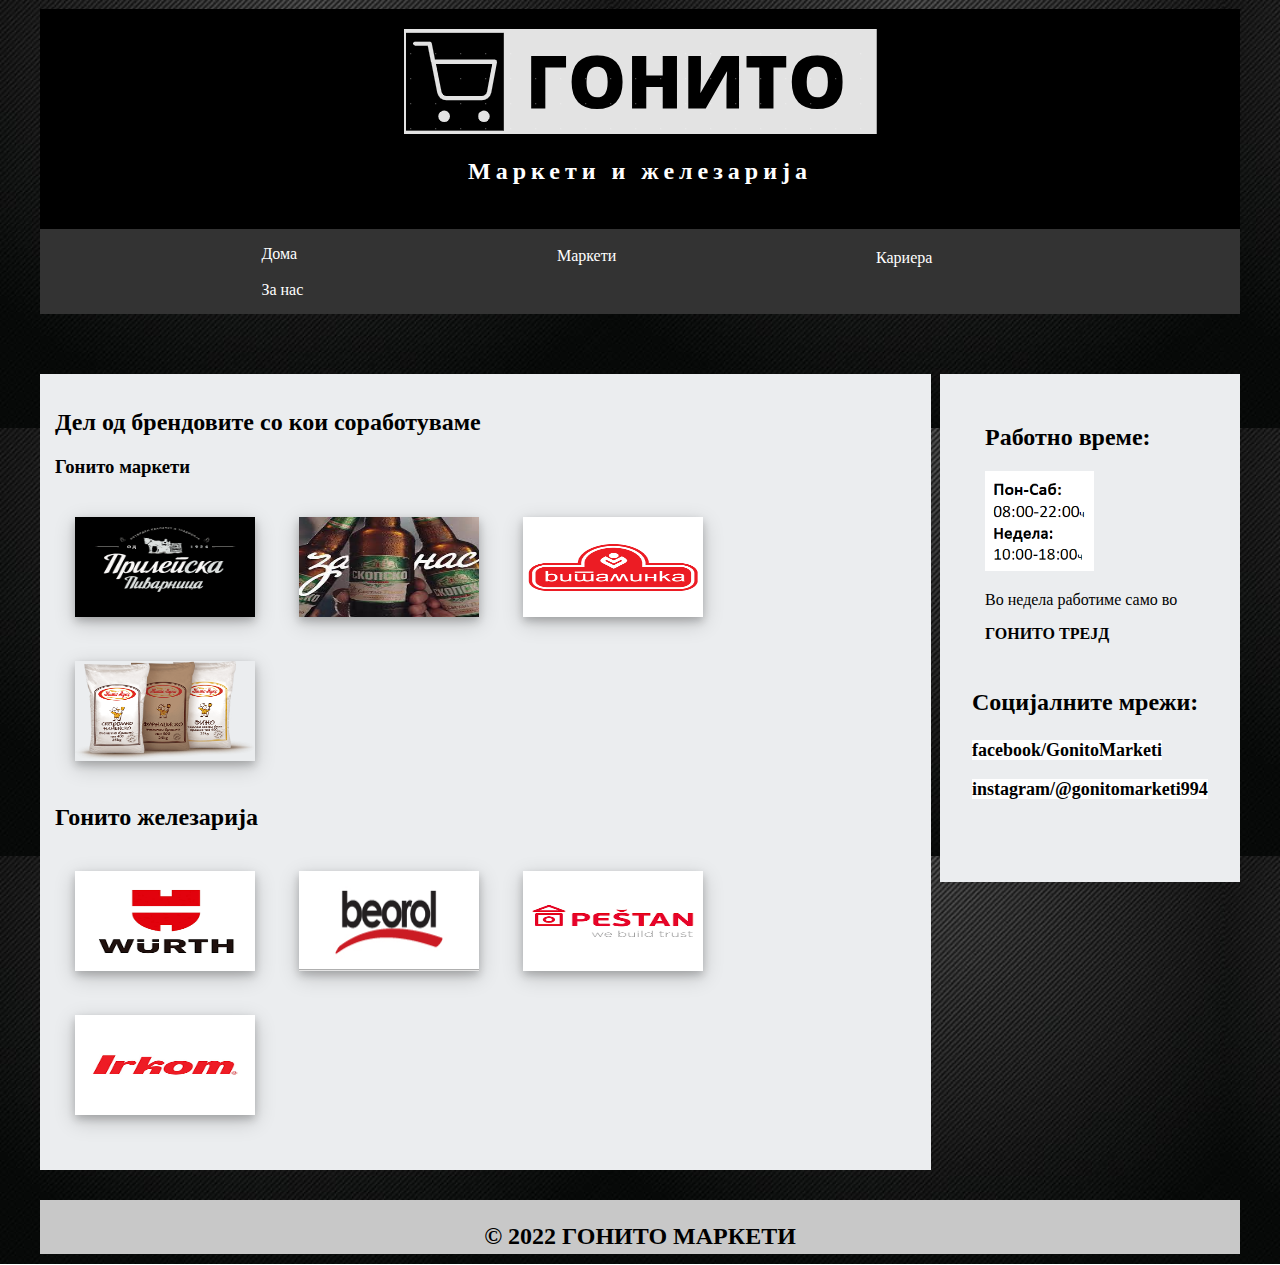
<file: index.html>
<!DOCTYPE html>
<html lang="en">
<head>
    <meta charset="UTF-8">
    <link rel="stylesheet" href="css-new-doma.css">

</head>
<body>

<div class="header">
    <h1></h1>
    <p><b>Маркети и железарија</b> <p>

</div>

<div class="topnav">
    <ul>
    <li> <a href="#">Дома</a> </li>
    <li><a href="MARKETI.html">Маркети</a></li>
    <li><a href="kariera-new.html">Кариера</a></li>
    <li><a href="ZANAS.html">За нас</a></li>
        </ul>
</div>

<div class="row">
    <div class="leftcolumn">
        <div class="cards">
            <h2>Дел од брендовите со кои соработуваме</h2>

            <p><b><h3>Гонито маркети</h3></b></p>
            <a href="https://www.zlatendab.com.mk/" target="_blank"><img src="IMG/pivara.png" class="dab" style="height:100px"></a>

            <a href="https://polnacasa.mk/" target="_blank"><img src="IMG/skopsko.jpg" class="skopsko alt="Skopsko"></a>
           <a href="https://vitaminka.company/" target="_blank">
            <img src="IMG/vitaminka.png" class="vitaminka" style="height:100px"></a>
            <a href="https://zitoluks.com.mk/proizvodi/leb-i-dvopek/" target="_blank"><img src="IMG/брашно.png" class="brashno" style="height:100px"></a>

            <!---------------------------------------------------->

           <div class="metal"> <p><h2> Гонито железарија</h2></p>
            <a href="https://www.wurth.com.mk/" target="_blank">
             <img src="IMG/wurth.png" class="wurthh" style="height:100px"></a>
<a href="https://www.beorol.mk/" target="_blank">
    <img src="IMG/beorol.png" class="beorol" style="height:100px"></a>
                <a href="https://pestan.net/en/" target="_blank">
                <img src="IMG/pestan.png" class="pestann" style="height:100px"></a>

                <a href="https://irkom.rs/" target="_blank">
                    <img src="IMG/irokm.png" class="irkom" style="height:100px"></a>

</div>
            </p>
        </div>

        </div>
    <!-- --------------------------- sega e ova novo da probame -->
    <div class="card">

<!-

    </div>
</div>
<div class="rightcolumn">
    <div class="cardss">
        <h2>Работно време:</h2>
        <img src="IMG/rabotno vreme.png" class="vreme" style="height:100px">
        <p>Во недела работиме само во<b> <p> </p>ГОНИТО ТРЕЈД</b></p>
    </div>
    <div class="card">
    </div>
    <div class="cardi">
      <b><h3>Cоцијалните мрежи:</h3></b>
        <!-- <img src="IMG/socijalni mrezi.png" class="socmrezi" style="height:100px"> -->
        <p> <a href="https://www.facebook.com/gonito.marketi" id="fb"> <b>facebook/GonitoMarketi</b></p></a>
        <p> <a href="https://www.instagram.com/gonitomarketi994/" id="inst"> <b>instagram/@gonitomarketi994</b></p></a>

    </div>
</div>
</div>

<div class="footer">
    <h2>© 2022 ГОНИТО МАРКЕТИ </h2>

</div>

</body>
</html>
</file>
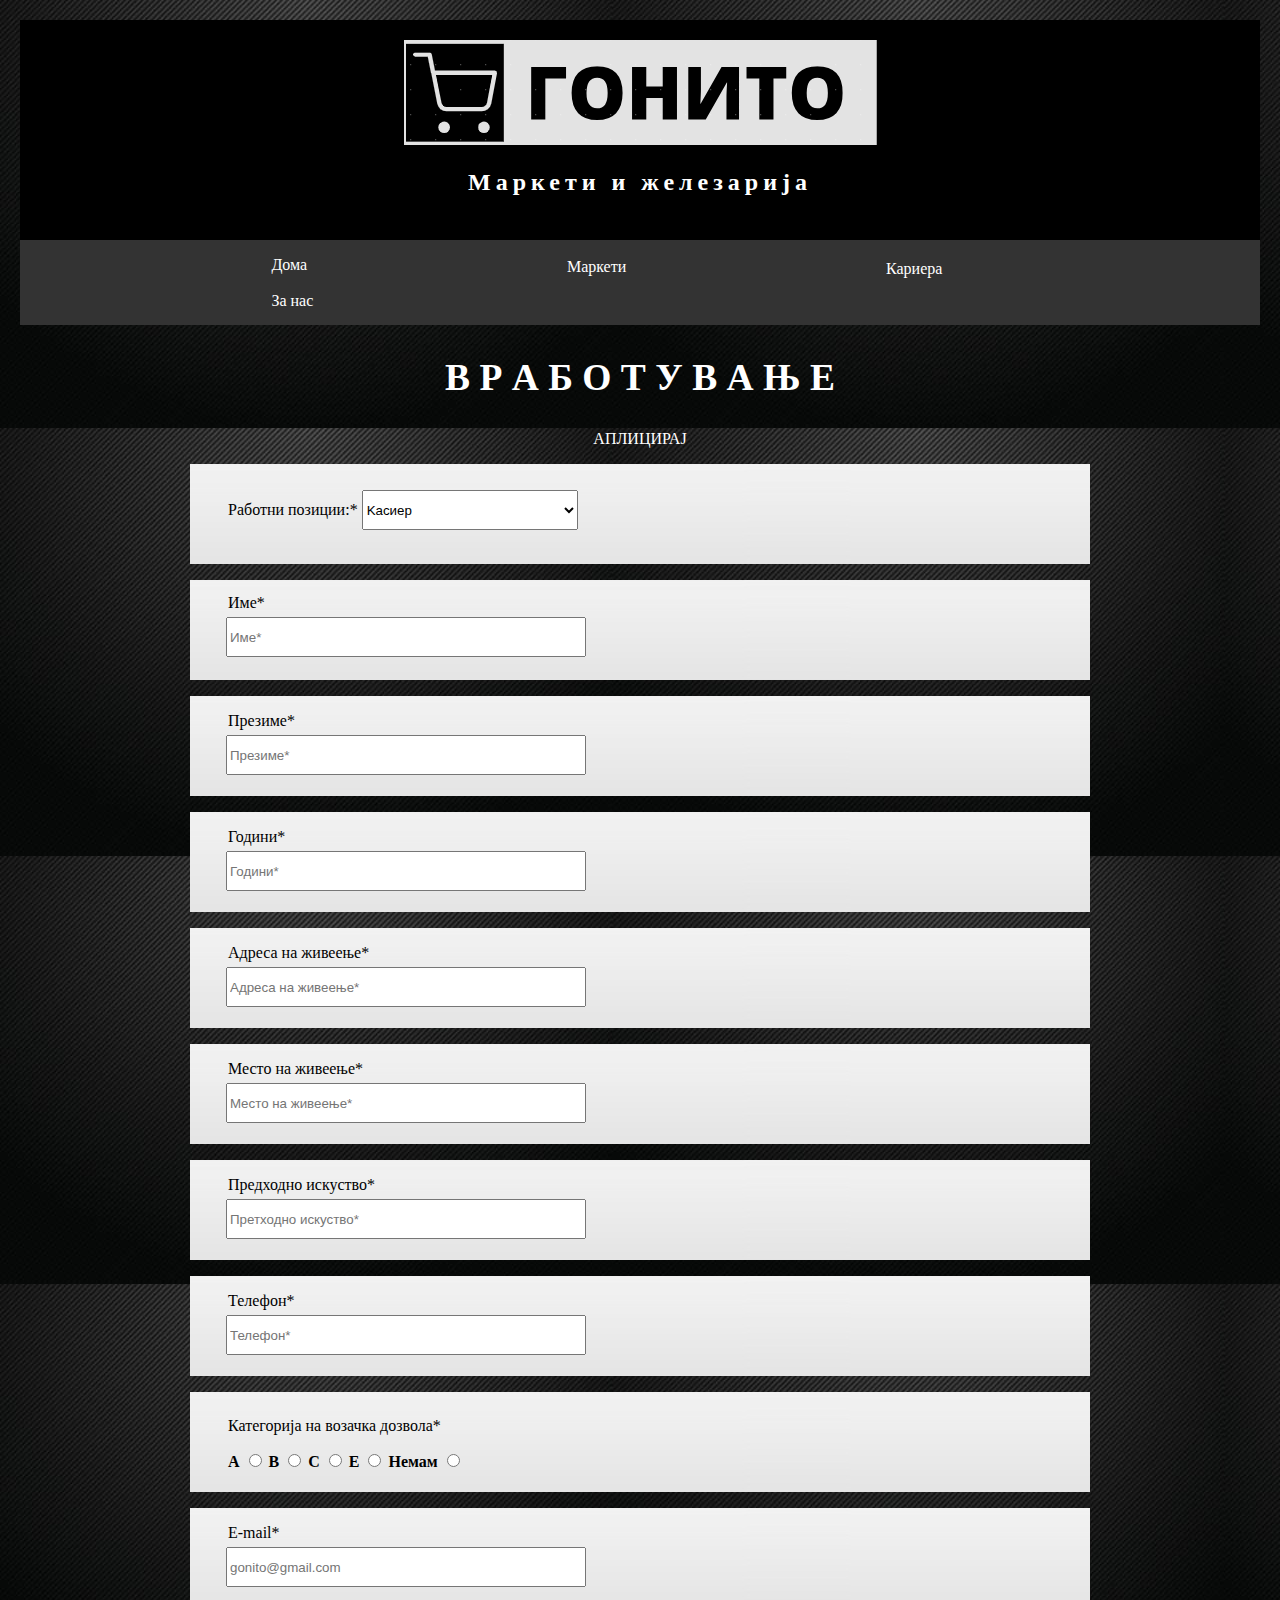
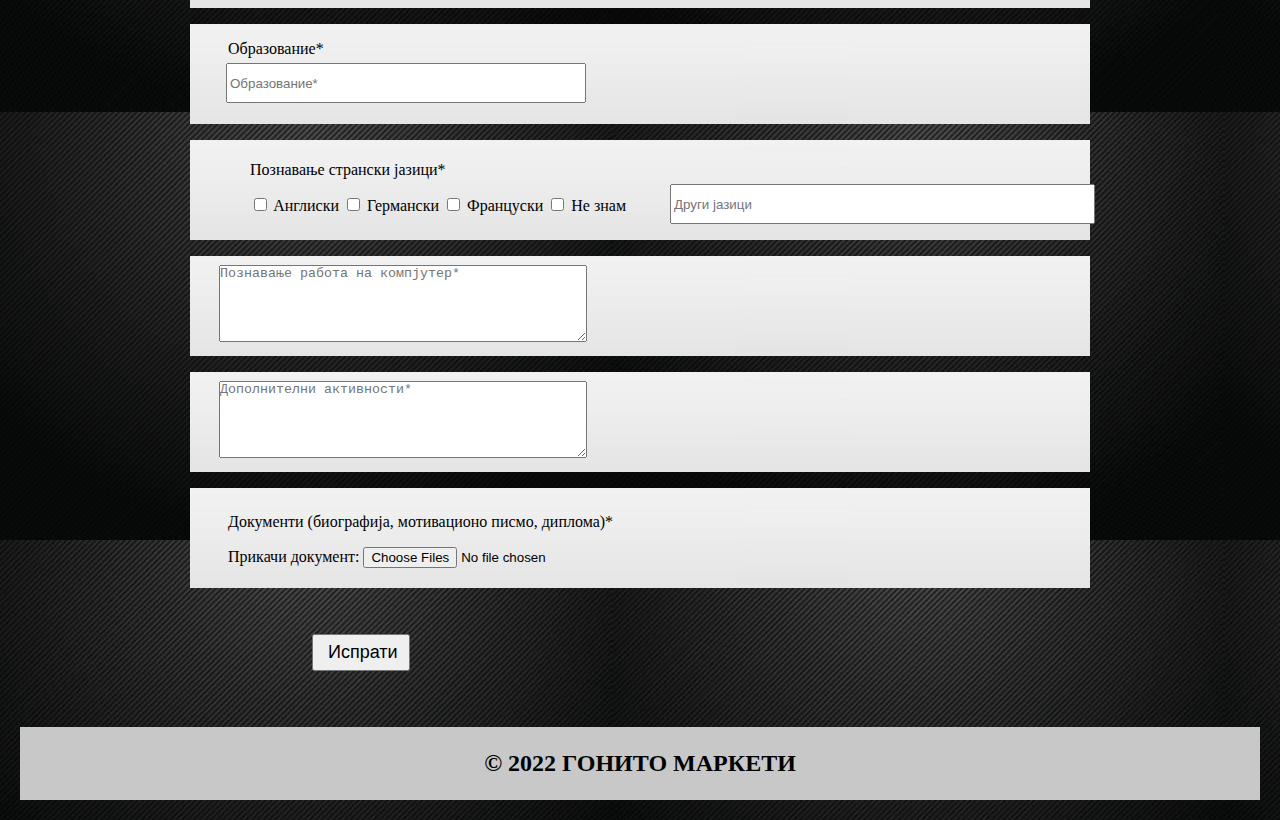
<file: kariera-new.html>
<!DOCTYPE html>
<html lang="en">
<head>
    <meta charset="UTF-8">

    <link rel="stylesheet" href="css-Kariera.css">

</head>
<body>

<div class="header">
    <h1><a href="index.html"> <img src="IMG/logo gonito novo.png"></a></h1>
    <p><b>Маркети и железарија</b> <p>
</div>

<div class="topnav">
    <ul>
        <li> <a href="index.html">Дома</a> </li>
        <li><a href="MARKETI.html">Маркети</a></li>
        <li><a href="#">Кариера</a></li>
        <li><a href="ZANAS.html">За нас</a></li>
    </ul>
</div>
<!-- ----------- Kariera ------->
    <div class="kolonakariera">

            <div class="kolonakarieras">
                <h2>В Р А Б О Т У В А Њ Е</h2>
            </div>
            <div class="apliciraj">
                <p>AПЛИЦИРАЈ</p>
            </div>
                <div class="namej">
                    <div class="opttions">
                    <label for="Работнипозиции"> Работни позиции:*</label>
                    <select id="rab:" class="mor" name="Работнипозиции">
                    <option value="Касиер">Kaсиер</option>
                    <option value="Чистач">Чистач</option>
                    <option value="Магацински работник">Магацински работник</option>
                    </select>
                </div>
                </div>

                <div class="namej">
<div class="names">
    <p>Име*</p>
     <input type="text" name="your-name" value size="38" class="name"
                       aria-required="true" aria-invalid="false" required
                       placeholder="Име*">
</div>
                </div>
<div class="namej">
    <div class="sur">
        <p>Презиме*</p>
        <input type="text" name="your-name" value="" size="40" class="surname"
               aria-required="true" aria-invalid="false" required
               placeholder="Презиме*">
</div>
</div>
        <div class="namej">
            <div class="years">
                <p>Години*</p>
            <input type="text" name="your-name" value size="38" class="year"
                   aria-required="true" aria-invalid="false" required
                   placeholder="Години*">
        </div>
    </div>
<div class="namej">
    <div class="numbers">
        <p>Адреса на живеење*</p>
    <input type="text" name="your-name" value size="40" class="number "
           aria-required="true" aria-invalid="false" required
           placeholder="Адреса на живеење*">
</div>
</div>


                <div class="namej">
                    <div class="live">
                        <p>Место на живеење*</p>
                    <input type="text" name="your-name" value size="40" class=" lives "
                           aria-required="true" aria-invalid="false" required
                           placeholder="Meсто на живеење*">
                </div>
                </div>
                    <div class="namej">
                        <div class="hobi">
                        <p>Предходно искуство*</p>
                        <input type="text" name="your-name" value size="40" class="hobis"
                               aria-required="true" aria-invalid="false" required
                               placeholder="Претходно искуство*">
                    </div>
                    </div>
    <div class="namej">
        <div class="phone">
        <p> Телефон* </p>
        <input type="text" name="your-name" value size="20" class="phonee"
               aria-required="true" aria-invalid="false" required
               placeholder="Телефон*">
    </div>
    </div>
<div class="namej" >
    <div class="radioo">
    <p> Категорија на возачка дозвола*  </p>
    <label><b>A</b></label>
    <input type="radio" name="title" value="A">

    <label><b>B</b></label>
    <input type="radio" name="title" value="B">

    <label><b>C</b></label>
    <input type="radio" name="title" value="C">

    <label><B>E</B></label>
    <input type="radio" name="title" value="E">

    <label><b>Немам</b></label>
    <input type="radio" name="title" value="Nemam">

</div>
</div>
                <div class="namej">
                    <div class="emailo">
                    <p>E-mail*</p>

                    <input type="email" class="email" id="email" name="email"
                           placeholder="gonito@gmail.com" required>
                </div>
                </div>

                <div class="namej">
                    <div class="educations">
                    <p>Образование*</p>
                    <input type="text" name="your-name" value size="40" class="education"
                           aria-required="true" aria-invalid="false" required
                           placeholder="Образование*">
                </div>
                </div>
                <div class="namej">
                    <div class="lng">
                    <p>Познавање странски јазици*</p>
                    <input type="checkbox" id="vehicle1" name="vehicle1" value="eng">
                    <label for="vehicle1"> Aнглиски </label>
                    <input type="checkbox" id="vehicle2" name="vehicle2" value="german">
                    <label for="vehicle2"> Германски</label>
                    <input type="checkbox" id="vehicle3" name="vehicle3" value="franch">
                    <label for="vehicle3"> Француски </label>
                        <input type="checkbox" id="vehicle3" name="vehicle3" value="Idon't know">
                        <label for="vehicle3"> Не знам </label>
                   <br>
                    <input type="text" name="text-834" value="" size="50"
                           class="morelanguage" aria-invalid="false"
                           placeholder="Други јазици">
                </div>
                </div>
        <div class="namej">
            <textarea name="none" cols="38" rows="5"
                      class="computer" aria-required="true" aria-invalid="false" required
                      placeholder="Познавање работа на компјутер*"></textarea>
        </div>

                <div class="namej">
            <textarea name="none" cols="39" rows="5"
                      class="activ" aria-required="true" aria-invalid="false"
                      placeholder="Дополнителни активности*"></textarea>
                </div>

        <div class="namej">
        <div class="selectfile">
            <p> Документи (биографија, мотивационо писмо, диплома)*</p>
        <label for="files">Прикачи документ:</label>
        <input type="file" id="files" name="files" multiple>
</div>


            </div>

        <div class="button">
            <input type="submit"   value="Испрати" class="buttons">
        </div>






<!--
<form action="/action_page.php">
    <label for="fname">First name:</label><br>
    <input type="text" id="fname" name="fname"><br>ssss<br>
    <input type="submit" value="Submit">
</form>
-->
        <div class="footer">
            <h2>© 2022 ГОНИТО МАРКЕТИ </h2>

        </div>



</body>
</html>
</file>
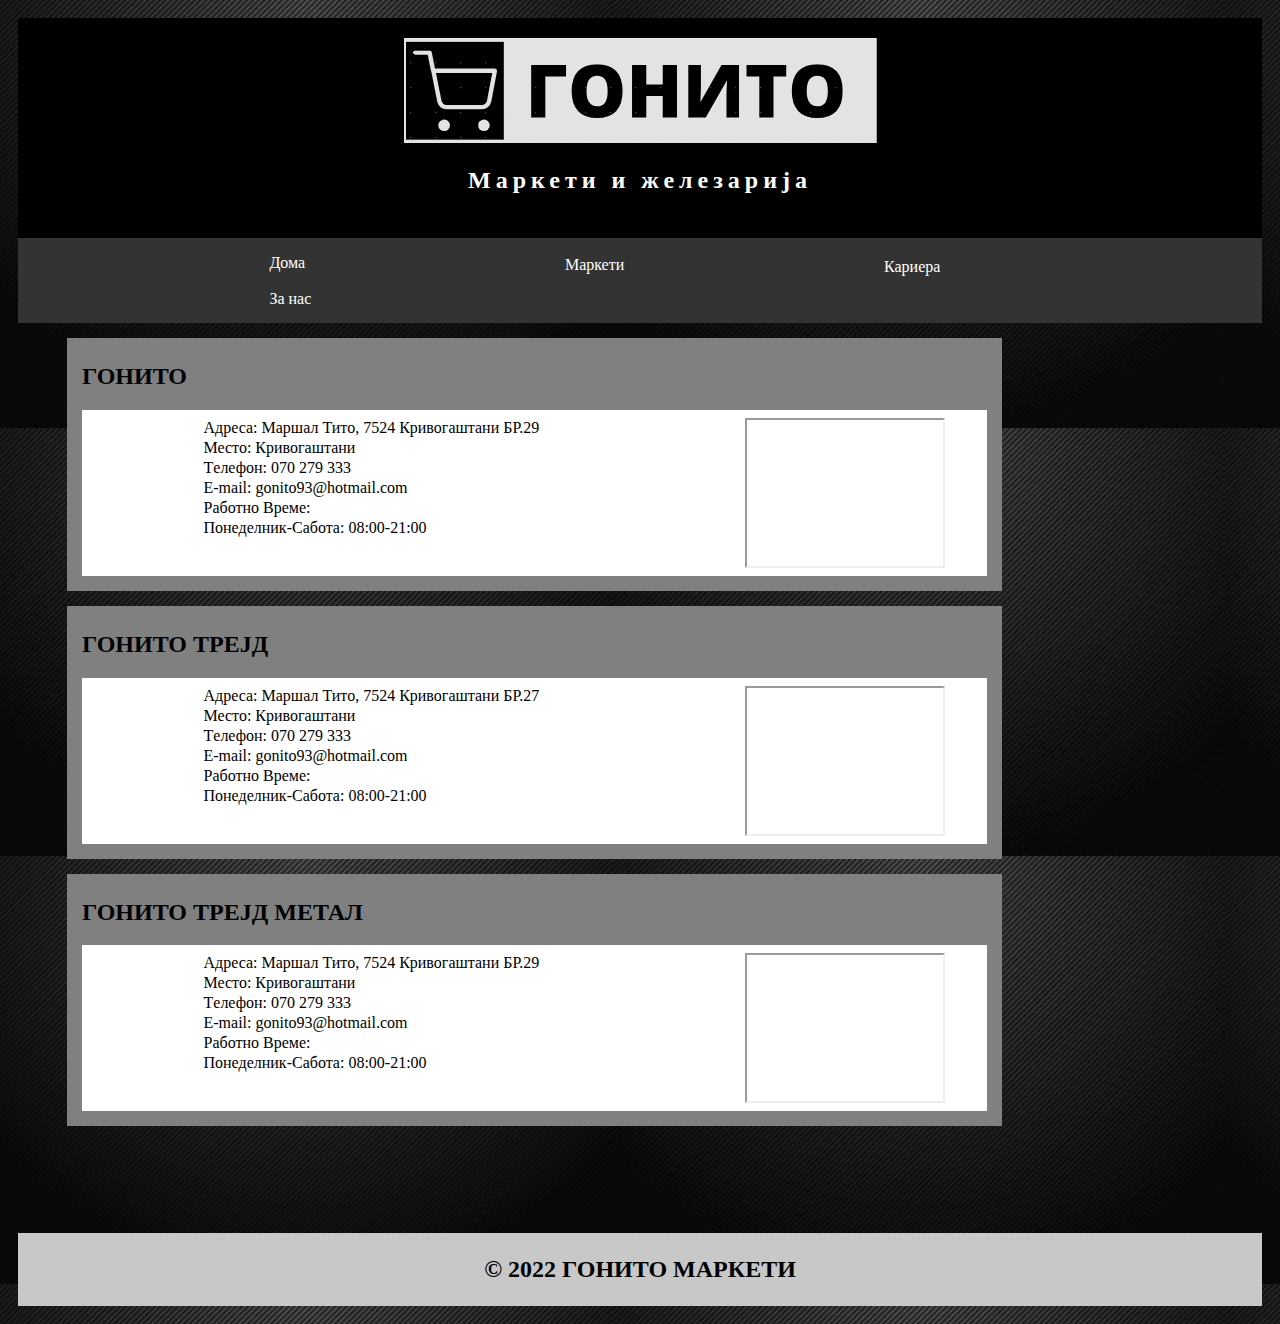
<file: MARKETI.html>
<!DOCTYPE html>
<html lang="en">
<head>
    <meta charset="UTF-8">

    <link rel="stylesheet" href="style-marketi.css">

</head>
<body>

<div class="header">
    <h1><a href="index.html"> <img src="IMG/logo gonito novo.png"></a></h1>
    <p><b>Маркети и железарија</b> <p>
</div>

<div class="topnav">
    <ul>
        <li> <a href="index.html">Дома</a> </li>
        <li><a href="#">Маркети</a></li>
        <li><a href="kariera-new.html">Кариера</a></li>
        <li><a href="ZANAS.html">За нас</a></li>
    </ul>
</div>
<!-- ------------------------------------------ -->
<div class="market_info_container">
    <h2>ГОНИТО</h2>
    <ul>
        <li>Aдреса: Маршал Тито, 7524 Кривогаштани БР.29</li>
        <li>Место: Кривогаштани</li>
        <li>Tелефон: 070 279 333</li>
        <LI>E-mail: gonito93@hotmail.com</LI>
        <li>Работно Време:</li>

        <li>Понеделник-Сабота: 08:00-21:00</li>
        <iframe  class="lokacijagonito" src="https://www.google.com/maps/embed?pb=!1m14!1m8!1m3!1d748.9418385768072!2d21.335949!3d41.335672!3m2!1i1024!2i768!4f13.1!3m3!1m2!1s0x0%3A0x5eabf174e16b3416!2sGonito!5e0!3m2!1sen!2smk!4v1649684159711!5m2!1sen!2smk" width="200" height="150" style="float:right;" allowfullscreen="" loading="lazy" referrerpolicy="no-referrer-when-downgrade"></iframe>


        <!--<iframe class="lokacijagonito"
                src="https://www.google.com/maps/embed?pb=!1m14!1m8!1m3!1d748.
                9418385768072!2d21.335949!3d41.335672!3m2!1i1024!2i768!4f13.1!3
                m3!1m2!1s0x0%3A0x5eabf174e16b3416!2sGonito!5e0!3m2!1sen!2smk!4v16
                49684159711!5m2!1sen!2smk" width="200" height="150"  style="border:1;" allowfullscreen="" loading="lazy" referrerpolicy="no-referrer-when-downgrade">

        </iframe> -->

    </ul>
<div style="float:right">
 <!--   <iframe src="https://www.google.com/maps/embed?pb=!1m14!1m8!1m3!1d748.9418385768072!2d21.335949!3d41.335672!3m2!1i1024!2i768!4f13.1!3m3!1m2!1s0x0%3A0x5eabf174e16b3416!2sGonito!5e0!3m2!1sen!2smk!4v1649684159711!5m2!1sen!2smk" width="200" height="150"  style="border:1;" allowfullscreen="" loading="lazy" referrerpolicy="no-referrer-when-downgrade">

    </iframe> -->



</div>
</div>

<div class="market_info_container">
    <h2>ГОНИТО ТРЕЈД</h2>
    <ul>
        <li>Aдреса: Маршал Тито, 7524 Кривогаштани БР.27</li>
        <li>Место: Кривогаштани</li>
        <li>Tелефон: 070 279 333</li>
        <LI>E-mail: gonito93@hotmail.com</LI>
        <li>Работно Време:</li>
        <li>Понеделник-Сабота: 08:00-21:00</li>


        <iframe class="lokacijagonito" src="https://www.google.com/maps/embed?pb=!1m18!1m12!1m3!1d3338.3880828829083!2d21.32738742562356!3d41.33
        6750398076546!2m3!1f0!2f0!3f0!3m2!1i1024!2i768!4f13.1!3m3!1m2!1s0x0%3A0x65c20d13628a6d7b!2sGonito%
        20Trejd!5e0!3m2!1sen!2smk!4v1649683044201!5m2!1sen!2smk" width="200" height="150"  style="float:right;" allowfullscreen="" loading="lazy" referrerpolicy="no-referrer-when-downgrade">
        </iframe>
    </ul>
    <div style="float:right">
      <!--  <iframe src="https://www.google.com/maps/embed?pb=!1m18!1m12!1m3!1d3338.3880828829083!2d21.32738742562356!3d41.336750398076546!2m3!1f0!2f0!3f0!3m2!1i1024!2i768!4f13.1!3m3!1m2!1s0x0%3A0x65c20d13628a6d7b!2sGonito%20Trejd!5e0!3m2!1sen!2smk!4v1649683044201!5m2!1sen!2smk" width="200" height="150" style="border:1;" allowfullscreen="" loading="lazy" referrerpolicy="no-referrer-when-downgrade">
        </iframe>
-->
</div>
    </div>

<div class="market_info_container">
    <h2>ГОНИТО ТРЕЈД MЕТАЛ</h2>
    <ul>
        <li>Aдреса: Маршал Тито, 7524 Кривогаштани БР.29</li>
        <li>Место: Кривогаштани</li>
        <li>Tелефон: 070 279 333</li>
        <LI>E-mail: gonito93@hotmail.com</LI>
        <li>Работно Време:</li>
        <li>Понеделник-Сабота: 08:00-21:00</li>
        <iframe class="lokacijagonito" src="https://www.google.com/maps/embed?pb=!1m14!1m8!1m3!1d1497.8830332642353!2d21.335986!3d41.3357!3m2!1i1024!2i768!4f13.1!3m3!1m2!1s0x0%3A0x381f7574d2900119!2sGonito%203!5e0!3m2!1sen!2smk!4v1649685032637!5m2!1sen!2smk" width="200" height="150" style="border:1;" allowfullscreen="" loading="lazy" referrerpolicy="no-referrer-when-downgrade"></iframe>

    </ul>
</div>





<!--
<h1> Гонито маркети се наоѓаат на 2 локации </h1>
    <p>Постојат 3 маркети од кои 2 се за прехрана а едниот е железарија</p>
    <div class="lokacija"><p> <h2>Гонито се наоѓа на излезот на општина Кривогаштани на патот за Прилеп.</h2></p>

       <iframe src="https://www.google.com/maps/embed?pb=!1m14!1m8!1m3!1d748.9418385768072!2d21.335949!3d41.335672!3m2!1i1024!2i768!4f13.1!3m3!1m2!1s0x0%3A0x5eabf174e16b3416!2sGonito!5e0!3m2!1sen!2smk!4v1649684159711!5m2!1sen!2smk" width="200" height="150" style="border:1;" allowfullscreen="" loading="lazy" referrerpolicy="no-referrer-when-downgrade"></iframe>
        </div>
   <!- <hr> -->
<!--
    <div class="lokacija">  <p><h3> Гонито Трејд се наоѓа во центарот на општина Кривогаштани</h3></p>
    <iframe src="https://www.google.com/maps/embed?pb=!1m18!1m12!1m3!1d3338.3880828829083!2d21.32738742562356!3d41.336750398076546!2m3!1f0!2f0!3f0!3m2!1i1024!2i768!4f13.1!3m3!1m2!1s0x0%3A0x65c20d13628a6d7b!2sGonito%20Trejd!5e0!3m2!1sen!2smk!4v1649683044201!5m2!1sen!2smk" width="200" height="150" style="border:1;" allowfullscreen="" loading="lazy" referrerpolicy="no-referrer-when-downgrade">
    </iframe>
<hr>
       <p> Гонито Трејд се наоѓа во центарот на општина Кривогаштани</p>-->
<!------------------------------------------------------------------------------ --
<div class="lokacija"> <p>Гонито трејд метал е една од најголемите железарии во пелагонискиот дел
таа се наоѓа на излезот на општина Кривогаштани и е сместена исто така до Гонито.</p>
<p>Ги има едни од најдобрите брендови за водовод,ламинат,куќни алати идр</p>
    <iframe src="https://www.google.com/maps/embed?pb=!1m14!1m8!1m3!1d1497.8830332642353!2d21.335986!3d41.3357!3m2!1i1024!2i768!4f13.1!3m3!1m2!1s0x0%3A0x381f7574d2900119!2sGonito%203!5e0!3m2!1sen!2smk!4v1649685032637!5m2!1sen!2smk" width="200" height="150" style="border:1;" allowfullscreen="" loading="lazy" referrerpolicy="no-referrer-when-downgrade"></iframe>

</div>

-->
<div class="footer">
    <h2>© 2022 ГОНИТО МАРКЕТИ </h2>

</div>


</body>
</html>
</file>
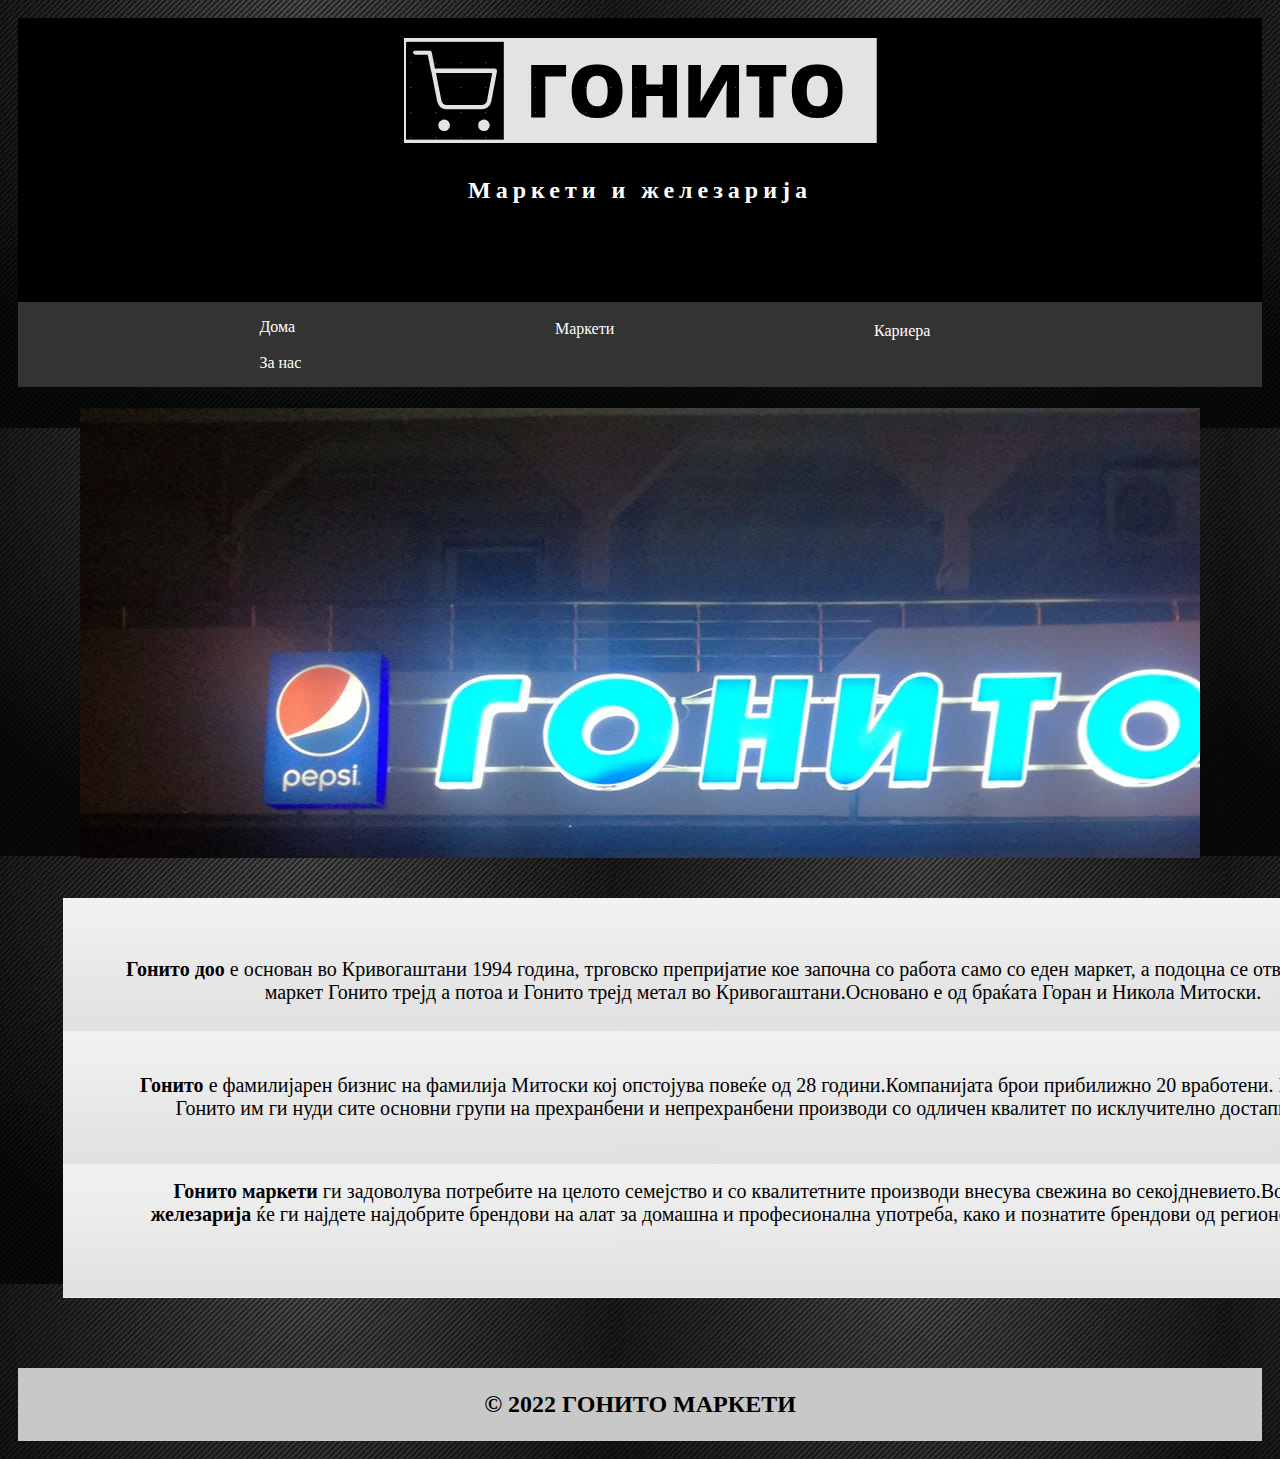
<file: ZANAS.html>
<!DOCTYPE html>
<html lang="en">
<head>
    <meta charset="UTF-8">
    <link rel="stylesheet" href="css-zanas.css">


</head>
<body>

<div class="header">
    <h1><a href="index.html"> <img src="IMG/logo gonito novo.png"></a></h1>
    <p><b>Маркети и железарија</b> <p>
</div>

<div class="topnav">
    <ul>
        <li> <a href="index.html">Дома</a> </li>
        <li><a href="MARKETI.html">Маркети</a></li>
        <li><a href="kariera-new.html">Кариера</a></li>
        <li><a href="#">За нас</a></li>
    </ul>
</div>

<!---------------------------------------->
<div class="glavendel">
    <div class="imgs">
        <h1></h1>
    </div>
    </div>

<div class="page">
    <div class="text">
        <div class="tex1"><p><strong> Гонито доо </strong> е основан во Кривогаштани 1994 година,
            трговско препријатие кое започна со работа само со
            еден маркет, а подоцна се отвара уште еден маркет Гонито трејд
            а потоа и Гонито трејд метал во Кривогаштани.Основано е од браќата
            Горан и Никола Митоски.</p> </div>

       <div class="tex2"> <p> <strong> Гонито </strong> е фамилијарен бизнис на фамилија Митоски
            кој опстојува повеќе од 28 години.Компанијата  брои прибилижно 20 вработени. Компанијата
            Гонито им ги нуди сите основни групи на прехранбени и непрехранбени производи
            со одличен квалитет по исклучително достапни цени.</p> </div>

        <div class="tex3"><p><strong> Гонито маркети </strong>  ги задоволува
            потребите на целото семејство и со квалитетните производи внесува свежина во
            секојдневието.Во <strong> Гонито железарија</strong> ќе ги најдете најдобрите брендови на алат за домашна и
            професионална употреба, како и познатите брендови од регионот и светот.</p> </div>
    </div>

</div>
</div>












<div class="footer">
    <h2>© 2022 ГОНИТО МАРКЕТИ </h2>

</div>

</body>
</html>
</file>
<file: css-new-doma.css>
* {
    box-sizing: border-box;

}
.header p b{
    color: white;
    text-style: 15px;
}
body {
    font-family: Times New Roman, serif;
    background-image: url('IMG/crna pozadina.jpg');
    padding: 10px;
    margin: -1px 30px;
    /* background: white; */
}

.header {
    padding: 20px 25px;
    text-align: center;
    background: black;

}

.header h1 {

    background-image: url("IMG/logo gonito novo.png");
    background-image: no-repeat;
    width: 473px;
    height: 105px;
    margin: auto;
    padding: 0px;
}
.header p {
    font-size: 24px;
    letter-spacing: 5px;
}
ul {
    list-style-type: none;
    margin: 0;
    padding: 8px 0px;
    overflow: hidden;
    background-color: #333;
}

li {
    float: center;
    padding: 1px 91.5px;
}

li a {
    display: block;
    color: white;
    text-align: center;
    padding: 7px 129.9px;
    text-decoration: none;
    float: left;
}

li a:hover {
    background-color: grey;
}

/* Left column */
.leftcolumn {
    float: left;
    width: 75%;
}

/* Right column */
.rightcolumn {
    float: left;
    width: 25%; /*25*/
    height: 508px;
    background-color: #EBEDEF;
    padding-left: 25px; /* 20 */
    margin-top: 40.3px; /*50.3*/

}


.card {
    background-color: #333;
    padding:-30px;
    margin-top: 20px; /* 60 */

}
.cardss {
    padding: -40px 10px;
    margin: 30px 20px;
    background:;
    float: left;
    padding-left: -20px;
}
.cards {
    background-color: #EBEDEF;
    padding: 15px 15px;
    margin-top:  40px; /*39.9*/

    width: 99%; /* 99 */
}
.cardi {
    background-color:;
    padding: 30px 47px;
    color: black;
    margin: -10px -40px;


}
.cardi h3{
    font-size: 24px;
}
.cardi p {
    font-size: 18px;
    font-family:verdana;
    color: black;

}
#fb {
    text-decoration: none;
    color:black;
    background: white;


}
#inst {
    background: white;
    text-decoration: none;
    color: black;

}
/* Clear floats after the columns */
.row:after {
    content: " ";
    display: table;
    clear: both;
}

/* Footer */
.footer {
    padding: 3px 0px; /* 30 */
    text-align: center;
    height: 54px;
    background:  #C8C8C8;

    margin-top: 30px;

}
.footer .h2 {
    text-decoration: overline;
}



@media screen and (max-width: 800px) {
    .leftcolumn, .rightcolumn {
        width: 100%;
        padding: 0;
    }
}

@media screen and (max-width: 400px) {
    .topnav a {
        float: none;
        width: 100%;
    }
}

.dab {
    width: 180px;
    margin: 20px;
    box-shadow: 0 4px 8px 0 rgba(0, 0, 0, 0.2), 0 6px 20px 0 rgba(0, 0, 0, 0.19);
}
.skopsko {
    width: 180px;
    height: 100px;
    margin: 20px;
    box-shadow: 0 4px 8px 0 rgba(0, 0, 0, 0.2), 0 6px 20px 0 rgba(0, 0, 0, 0.19);
}
.vitaminka {
    width: 180px;
    height: 100px;
    margin: 20px;
    box-shadow: 0 4px 8px 0 rgba(0, 0, 0, 0.2), 0 6px 20px 0 rgba(0, 0, 0, 0.19);
}
.brashno {
    width: 180px;
    margin: 20px;
    box-shadow: 0 4px 8px 0 rgba(0, 0, 0, 0.2), 0 6px 20px 0 rgba(0, 0, 0, 0.19);
}
.wurthh {
    width: 180px;
    margin: 20px;
    box-shadow: 0 4px 8px 0 rgba(0, 0, 0, 0.2), 0 6px 20px 0 rgba(0, 0, 0, 0.19);
}
.beorol {
    width: 180px;
    margin: 20px;
    box-shadow: 0 4px 8px 0 rgba(0, 0, 0, 0.2), 0 6px 20px 0 rgba(0, 0, 0, 0.19);
}
.pestann {
    width: 180px;
    margin: 20px;
    box-shadow: 0 4px 8px 0 rgba(0, 0, 0, 0.2), 0 6px 20px 0 rgba(0, 0, 0, 0.19);
}
.irkom {
    width: 180px;
    margin: 20px;
    box-shadow: 0 4px 8px 0 rgba(0, 0, 0, 0.2), 0 6px 20px 0 rgba(0, 0, 0, 0.19);
}
.metal {

}
</file>
<file: css-Kariera.css>
* {
    box-sizing: border-box;

}
.header p b{
    color: white;
    text-style: 15px;
}
body {
    font-family:  Times New Roman , serif;
    background-image: url('IMG/crna pozadina.jpg');
     padding: px;
    padding: 20px;
    margin: 0px;

     /* background: white; */
}

.header {
    padding: 20px 25px;
    text-align: center;
    background: black;

}

.header h1 {

    background-image: url("IMG/logo gonito novo.png");
    background-image: no-repeat;
    width: 473px; /*473*/
    height: 105px;
    margin: auto;
    padding: 0px;
}
.header p {
    font-size: 24px;
    letter-spacing: 5px;
}

ul {
    list-style-type: none;
    margin: 0;
    padding: 8px 30px;
    overflow: hidden;
    background-color: #333;
}

li {
    float: center;
    padding: 1px 91.5px;
}

li a {
    display: block;
    color: white;
    text-align: center;
    padding: 7px 129.9px;
    text-decoration: none;
    float: left;
}

li a:hover {
    background-color: grey;
}
.footer {
    padding: 3px 0px; /* 30 */
    text-align: center;
    background: #C8C8C8;
    margin-top: 30px;

}
.footer .h2 {
    text-decoration: overline;

}
.apliciraj #rab {
    padding: 20px;
    margin: 20px;
}
.namej{
    padding: 20px 40px;
    margin: auto;
    margin-top: 16px;
    background-image: url('IMG/marketi_info_pozadina.jpg');
    width: 900px; /*1100px; /* 900px ama ima prob */
    height: 100px;

}

.name {
    width: 250px;
    height: 60px;
    margin: -4px;
    padding: -11px;
}
.activ{
    width: 368px;
    padding: 0px;
    margin: -11px;

}
.computer {
    width: 368px;
    margin: -11px;
    padding: 0px;
}
.morelanguage {
    margin: -31px 420px;
    float: left;
    padding: -6px -4px;
    height: 40px;
}
.lng {
    margin: -15px 20px;
    float: left;
}
.education{
    margin: -11px -2px;
    padding: -10px -20px;
    float: left;
    width: 360px;
    height: 40px;
}
.educations {
    margin: -20px -2px;
    padding: -10px -20px;
    float: left;
    width: 360px;
    height: 40px;
}
.email {
    margin: -11px -2px;
    padding: -10px -20px;
    float: left;
    width: 360px;
    height: 40px;
}
.emailo {
    margin: -20px -2px;
    padding: -10px -20px;
    float: left;
    width: 360px;
    height: 40px;
}
.radioo {
    margin: -11px -2px;
    padding: 10px -20px;
    float: left;

}
.phone {
    margin: -20px -2px;
    padding: 10px -6px;
    float: left;
    width: 380px;
    height: 40px;
}
.phonee{
    height: 40px;
    margin:  -11px -2px;
    float: left;
    padding: 10px -6px;
    width: 360px;

}
.hobi {
    margin: -20px -2px;
    padding: 10px -6px;
    float: left;
    width: 360px;
    height: 40px;
}
.hobis {
    margin: -11px -2px;
    padding: 10px -6px;
    float: left;
    width: 360px;
    height: 40px;
}
.live {
    margin: -20px -2px;
    padding: -10px -20px;
    float: left;
    width: 360px;
    height: 40px;
}
.lives {
    margin: -11px -2px;
    padding: 10px -6px;
    float: left;
    width: 360px;
    height: 40px;
}
.towns {
    margin: -11px -2px;
    padding: -10px -20px;
    float: left;
    width: 360px;
    height: 40px;
}
.numbers {
    margin: -20px -2px;
    padding: -10px -20px;
    float: left;
    width: 360px;
    height: 40px;
}
.number {
    margin: -11px -2px;
    padding: -10px -20px;
    float: left;
    width: 360px;
    height: 40px;
}
.years{
    margin: -20px -2px;
    padding: -10px -20px;
    float: left;
    width: 360px;
    height: 40px;
}
.year {
    margin: -11px -2px;
    padding: -10px -20px;
    float: left;
    width: 360px;
    height: 40px;
}
.sur {
    margin: -20px -2px;
    padding: -10px -20px;
    float: left;
    width: 360px;
    height: 40px;

}
.surname {
    margin: -11px -2px;
    padding: -10px -20px;
    float: left;
    width: 360px;
    height: 40px;
}
.names {

    margin: -22px -2px;
    padding: -10px -20px;
    float: left;
    width: 360px;
    height: 40px;

}
.name {
    margin: -11px -2px;
    padding: -10px -20px;

    float: left;
    width: 360px;
    height: 40px;
}
.opttions {
    margin: 6px -2px;
    padding: -10px;
    float: left;

}
.mor {
    width: 216px;
    height: 40px;
}
.apliciraj p {
    text-align: center;
    color: white;
}
.kolonakarieras {
    text-align: center;
    color: white;
    font-size: 25px;
}
.selectfile {
    margin: -11px -2px;
    padding: -10px -20px;

    float: left;
}
.button {
    margin: 20px -12px;
    padding-top: 6px;
    padding-right: 80px;
    padding-bottom: 6px;
    padding-left: 14px;
    font-size: 14px
}
.buttons {
    width: 20px;
    margin: 20px 290px;
    /*padding: 60px 140px;*/
    padding-top: 6px;
    padding-right: 80px;
    padding-bottom: 6px;
    padding-left: 14px;
    font-size: 18px

}
</file>
<file: style-marketi.css>
* {
    box-sizing: border-box;

}
.header p b{
    color: white;
    text-style: 15px;
    letter-spacing: 5px;
}
body {
    font-family: , New Roman Times, serif;
    padding: 10px;
    background:  WHITE;
    background-image: url('IMG/crna pozadina.jpg');
    background-repeat: repeat;
}

.header {
    padding: 20px 25px;
    text-align: center;
    background: black;

}

.header h1 {

    background-image: url("IMG/logo gonito novo.png");
    background-image: no-repeat;
    width: 473px;
    height: 105px;
    margin: auto;
    padding: 0px;
}

ul {
    list-style-type: none;
    margin: 0;
    padding: 8px 30px;
    overflow: hidden;
    background-color: #333;
}

li {
    float: center;
    padding: 1px 91.5px;
}

li a {
    display: block;
    color: white;
    text-align: center;
    padding: 7px 129.9px;
    text-decoration: none;
    float: left;
}

li a:hover {
    background-color: grey;
}


/* Footer */
.footer {
    padding: 3px 0px; /* 30 */
    text-align: center;
    background: #C8C8C8;
    margin-top: 910px;

}
.footer .h2 {
    text-decoration: overline;

}
.header p {
    font-size: 24px;
}
/* {
    padding: 0 0 0 0;
    margin: 0 0 0 0 ;
}*/


@media screen and (max-width: 400px) {
    .topnav a {
        float: none;
        width: 100%;
    }
}
/* MARKETI CSS */
.market_info_container {
    position: relative;

    float: right;
    width: 935px;
    margin-right: 260px;
padding-bottom: 10px;

margin-top: 15px;
    /* ------ */
    padding: 15px 15px;
    padding-top: 5px;
    /* padding-top: 12px;
  padding-right: 12px;
  padding-bottom: 12px;
  padding-left: 12px;
*/
    background-repeat: no-repeat;
    background-color: grey;

}
.market_info_container .lokacijagonito {

    margin-top: -120px;
    margin-right: 12px;
    padding: 2px;
    margin: px;
    float: right;
    border-line: 0px;
}
.market_info_container ul li {
    background-color: white;
}
.market_info_container ul{
    background: white;
}
.element .style {
    float: right;
    width: 200px;
}
/*.img {
    border: none;
    border-top-color: initial;
    border-top-style: none;
    border-top-width: initial;
    border-right-color: initial;
    border-right-style: none;
    border-right-width: initial;
    border-bottom-color: initial;
    border-bottom-style: none;
    border-bottom-width: initial;
    border-left-color: initial;
    border-left-style: none;
    border-left-width: initial;
    border-image-source: initial;
    border-image-slice: initial;
    border-image-width: initial;
    border-image-outset: initial;
    border-image-repeat: initial;

}*/
</file>
<file: css-zanas.css>
* {
    box-sizing: border-box;

}
.header p b{
    color: white;
    text-style: 15px;
}
body {
    font-family:   times, New Roman , serif;

    background-image: url('IMG/crna pozadina.jpg');*/
    padding: px;
    padding: 10px;


    /* background: white; */
}

.header {
    padding: 20px 25px;
    text-align: center;
    background: black;

}

.header h1 {

    background-image: url("IMG/logo gonito novo.png");
    background-image: no-repeat;
    width: 473px;
    height: 105px;
    margin: auto;
    padding: 0px;
}
.header p {
    font-size: 24px;
    letter-spacing: 5px;
}

ul {
    list-style-type: none;
    margin: 0;
    padding: 8px 20px;
    overflow: hidden;
    background-color: #333;
}

li {
    float: center;
    padding: 1px 91.5px;
}

li a {
    display: block;
    color: white;
    text-align: center;
    padding: 7px 129.9px;
    text-decoration: none;
    float: left;
}

li a:hover {
    background-color: grey;
}
.footer {
    padding: 3px 0px; /* 30 */
    text-align: center;
    background: #C8C8C8;
    margin-top: 30px;

}
.footer .h2 {
    text-decoration: overline;

}
.imgs {
    background-image: url('IMG/gonitooo.jpg');
    width: 90%; /* 1350 */
    height: 450px;
    possition: relative;
    margin: auto;
    padding: -20px ;
    /*float: left; */
}
.page {
    margin: auto;
    padding: 20px 25px;
    width:
}
.text{

    padding: 50px 10px;
    margin: 20px;
    font-size: 20px;
    font-weight: 400;
    font-family: Time Roman New;
    background: ;
    background-image: url('IMG/marketi_info_pozadina.jpg') ;
    height: 400px;
    width: 1400px;


}
p {
    margin: 0 10 10px;
    padding: 10px;

}

.text .tex1 {

    margin: -20px 40px;
        text-align: center;
}
.text .tex2 {
    margin: 70px 40px;
    text-align: center;
}
.text .tex3 {
    margin: -30px 40px;
    padding: -60px -60px;
    text-align: center;
}
</file>
